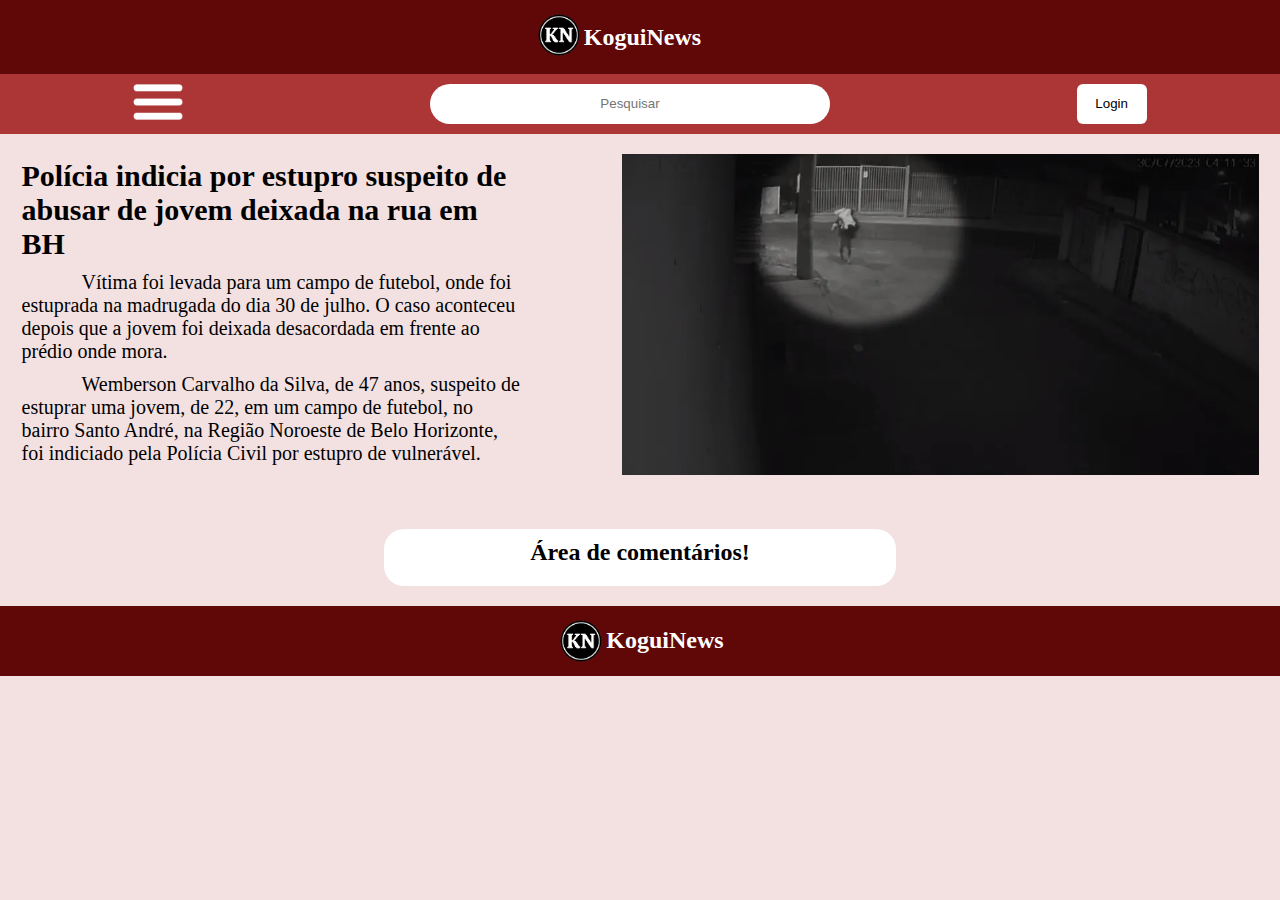
<file: noticia.html>
<!DOCTYPE html>
<html>
    <head>
        <title>Kogui News</title>
        <meta charset="utf-8">
        <link rel="stylesheet" href="css/style.css" type="text/css">
    </head>
    <body>
        <header id="header1">
            <div class="header-itens">
                <a href="index.html"><img src="assets/logo.png" alt="logo"></a>
                <a href="index.html"><h2>KoguiNews</h2></a>
            </div>
        </header>

        <header id="header2">
            <div class="container">
                <div class="header-itens2">
                    <a href=""><img src="assets/menu2.png" alt="menu"></a>
                    <input type="text" placeholder="Pesquisar">
                    <button>Login</button>
                </div>
            </div>
        </header>

        <section class="noticia-individual">
            <div class="container">
                <div class="w50 txt">
                    <h4>Polícia indicia por estupro suspeito de abusar de jovem deixada na rua em BH</h4>
                    <p>Vítima foi levada para um campo de futebol, onde foi estuprada na madrugada do dia 
                        30 de julho. O caso aconteceu depois que a jovem foi deixada desacordada em frente 
                        ao prédio onde mora.</p>
                    <p>Wemberson Carvalho da Silva, de 47 anos, suspeito de estuprar uma jovem, de 22, em 
                        um campo de futebol, no bairro Santo André, na Região Noroeste de Belo Horizonte, 
                        foi indiciado pela Polícia Civil por estupro de vulnerável.</p>
                </div>
                <div class="w50">
                    <img src="assets/img4.png" alt="suspeito">
                </div>
            </div>
        </section>

        <section class="comentarios">
            <h2>Área de comentários!</h2>
            <div class="fb-comments" data-href="http://127.0.0.1:5500/noticia.html" data-width="500" data-numposts="10"></div>
        </section>

        <footer>
            <div class="footer-itens">
                <img src="assets/logo.png" alt="logo">
                <h2>KoguiNews</h2>
            </div>
        </footer>

        <div id="fb-root"></div>
        <script async defer crossorigin="anonymous" src="https://connect.facebook.net/pt_BR/sdk.js#xfbml=1&version=v17.0" nonce="ToZgu8MH"></script>
    </body>
</html>
</file>
<file: css/style.css>
*{
    margin: 0;
    padding: 0;
    box-sizing: border-box;
}

body{
    background: #f3e1e1;
}

#header1{
    background-color: #600707;
    padding: 10px;
}

.container{
    max-width: 1260px;
    margin: 0 auto;
}

.clear{clear:both};



/*Header 1*/



#header1 h2{
    font-size: 50px;
}

.header-itens{
    color: white;
    display: flex;
    justify-content: center;
    align-items: center;
    margin-left: -45px;
}

header img{
    width: 50px;
}

a{
    color: white;
    text-decoration: none;
}

/*Header 2*/

#header2{
    background-color: #ac3535;
    padding: 10px;
}

.header-itens2{
    color: white;
    display: flex;
    justify-content: space-around;
}

#header2 input{
    border-radius: 50px;
    border: none;
    width: 400px;
    padding: 5px;
}

#header2 input::placeholder{
    text-align: center;
}

#header2 h2{
    font-size: 30px;
    align-items: center;
    color: white;
}

#header2 img:hover{
    transform: scale(1.1);
}

#header2 button{
    width: 70px;
    padding: 10px;
    border-radius: 6px;
    border: none;
    background: white;
}

#header2 button:hover{
    transform: scale(1.1);
    cursor: pointer;
}

/*Section 1*/

#banner{
    margin: 20px;
}

.texto{
    text-align: center;
    font-size: 60px;
    position: absolute;
    color: white;
    z-index: 100;
    top: 40%;
    left: 50%;
    transform: translate(-50%, -50%);
}

.texto h1{
    margin-bottom: 10px;
}

#banner img{
    width: 100%;
    height: 500px;
    border-radius: 20px;
}

/*Section 2*/

#section-noticias{
    padding: 20px;
    margin-bottom: 10px;
}

#section-noticias img{
    height: 250px;
    border-radius: 20px;
}

.noticias{
    display: flex;
    flex-wrap: wrap;
    justify-content: space-around;
}

.noticias-single{
    max-width: 250px;
    text-align: center;
}

.noticias-single button{
    margin-top: 10px;
    padding: 5px;
    width: 100px;
    height: 40px;
    border-radius: 6px;
    border: none;
    background-color: #ac3535;
    color: white;
    font-size: 18px;
}

.noticias-single button:hover{
    transform: scale(1.1);
    cursor: pointer;
}

/*Sessão notícia única*/

section.noticia-individual2{
    display: flex;
    margin-top: 20px;
    background-color: #ac3535;
    padding: 20px;
}

.w50{
    width: 50%;
    float: left;
}

.txt2{
    max-width: 500px;
    margin-right: 100px;
    margin-top: 5px;
    color: white;
}

.txt2 h4{
    font-weight: bold;
    font-size: 30px;
    margin-bottom: 10px;
}

.txt2 p{
    font-weight: lighter;
    margin-top: 10px;
    font-size: 20px;
    text-indent: 3em;
}

/*Noticia*/

section.noticia-individual{
    display: flex;
    margin-top: 20px;
}

.w50{
    width: 50%;
    float: left;
}

.txt{
    max-width: 500px;
    margin-right: 100px;
    margin-top: 5px;
}

.txt h4{
    font-weight: bold;
    font-size: 30px;
    margin-bottom: 10px;
}

.txt p{
    font-weight: lighter;
    margin-top: 10px;
    font-size: 20px;
    text-indent: 3em;
}

/*Section comentários*/

section.comentarios{
    padding: 10px;
    margin: 50px 30% 20px 30%;
    border-radius: 20px;
    text-align: center;
    background: white;
}

section.comentarios h2{
    margin-bottom: 10px;
}

/*Footer*/

footer{
    background-color: #600707;
    padding: 10px;
}

.footer-itens{
    color: white;
    display: flex;
    justify-content: center;
    align-items: center;
}

footer img{
    width: 50px;
}
</file>
